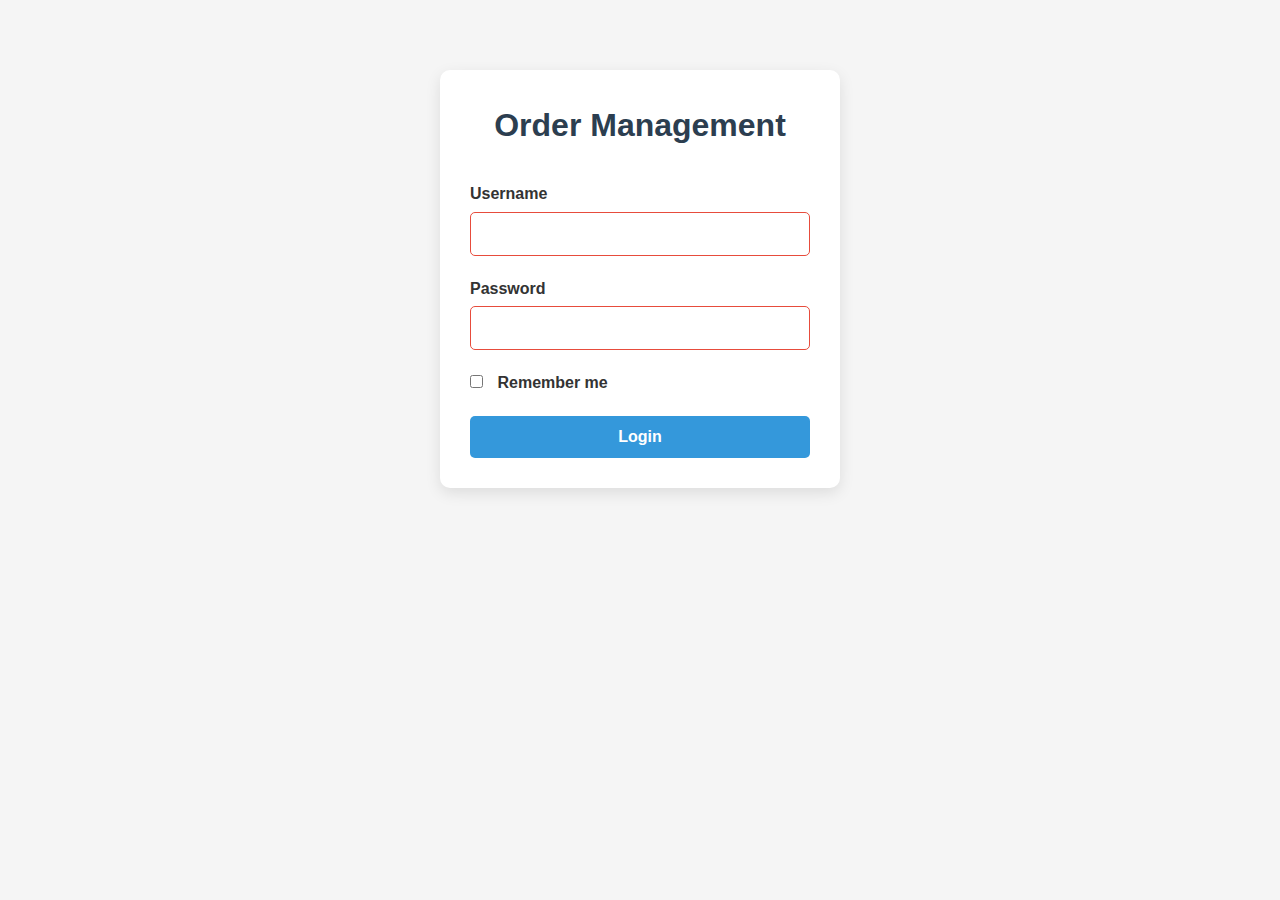
<file: old/index.html>
<!DOCTYPE html>
<html lang="en">
<head>
    <meta charset="UTF-8">
    <meta name="viewport" content="width=device-width, initial-scale=1.0">
    <title>Order Management System</title>
    <link rel="stylesheet" href="styles.css">
</head>
<body>
    <div id="login-page" class="page active">
        <div class="login-container">
            <h1>Order Management</h1>
            <form id="login-form">
                <div class="form-group">
                    <label for="username">Username</label>
                    <input type="text" id="username" required>
                </div>
                <div class="form-group">
                    <label for="password">Password</label>
                    <input type="password" id="password" required>
                </div>
                <div class="form-group">
                    <label>
                        <input type="checkbox" id="remember-me"> Remember me
                    </label>
                </div>
                <button type="submit" class="btn">Login</button>
            </form>
        </div>
    </div>

    <div id="admin-dashboard" class="page">
        <header>
            <h1>Admin Dashboard</h1>
            <button id="admin-logout" class="btn logout-btn">Logout</button>
        </header>
        <div class="dashboard-content">
            <div class="section">
                <h2>Order Status</h2>
                <div class="tabs">
                    <button class="tab-btn active" data-tab="all">All Orders</button>
                    <button class="tab-btn" data-tab="distributor">Distributors</button>
                    <button class="tab-btn" data-tab="franchise">Franchises</button>
                </div>
                <div id="admin-orders" class="orders-list"></div>
                <button id="create-order-btn" class="btn">Create New Order</button>
            </div>
        </div>
    </div>

    <div id="client-dashboard" class="page">
        <header>
            <h1>My Orders</h1>
            <button id="client-logout" class="btn logout-btn">Logout</button>
        </header>
        <div class="dashboard-content">
            <div id="client-orders" class="orders-list"></div>
        </div>
    </div>

    <div id="create-order-page" class="page">
        <header>
            <h1>Create New Order</h1>
            <button id="back-to-dashboard" class="btn logout-btn">Back</button>
        </header>
        <div class="dashboard-content">
            <form id="order-form">
                <div class="form-group">
                    <label for="client-select">Client</label>
                    <select id="client-select" required>
                        <option value="">Select a client</option>
                    </select>
                </div>
                <div class="form-group">
                    <label for="transport-mode">Transport Mode</label>
                    <select id="transport-mode" required>
                        <option value="">Select transport mode</option>
                        <option value="Road">Road</option>
                        <option value="Rail">Rail</option>
                        <option value="Air">Air</option>
                        <option value="Sea">Sea</option>
                    </select>
                </div>
                <div class="form-group">
                    <label for="order-cost">Cost ($)</label>
                    <input type="number" id="order-cost" min="0" step="0.01" required>
                </div>
                <button type="submit" class="btn">Create Order</button>
            </form>
        </div>
    </div>

    <div id="order-modal" class="modal">
        <div class="modal-content">
            <span class="close-modal">&times;</span>
            <h2>Update Order #<span id="modal-order-id"></span></h2>
            <form id="update-order-form">
                <div class="form-group">
                    <label for="order-status">Status</label>
                    <select id="order-status" required>
                        <option value="pending">Pending</option>
                        <option value="shipped">Shipped</option>
                        <option value="completed">Completed</option>
                    </select>
                </div>
                <div class="form-group">
                    <label for="paid-amount">Paid Amount ($)</label>
                    <input type="number" id="paid-amount" min="0" step="0.01" required>
                </div>
                <div class="form-group">
                    <p>Total Cost: $<span id="modal-total-cost">0.00</span></p>
                    <p>Amount Paid: $<span id="modal-paid-total">0.00</span></p>
                    <p>Amount Due: $<span id="modal-due-amount">0.00</span></p>
                </div>
                <button type="submit" class="btn">Update Order</button>
            </form>
        </div>
    </div>

    <script src="script.js"></script>
</body>
</html>
</file>
<file: old/styles.css>
/* Reset and base styles */
* {
    margin: 0;
    padding: 0;
    box-sizing: border-box;
    font-family: 'Segoe UI', Tahoma, Geneva, Verdana, sans-serif;
}

body {
    background-color: #f5f5f5;
    color: #333;
    line-height: 1.6;
    font-size: 16px;
}

.page {
    display: none;
    width: 100%;
    min-height: 100vh;
    padding: 20px;
}

.page.active {
    display: block;
}

/* Login page styles */
.login-container {
    max-width: 400px;
    margin: 50px auto;
    padding: 30px;
    background: white;
    border-radius: 10px;
    box-shadow: 0 5px 15px rgba(0, 0, 0, 0.1);
}

.login-container h1 {
    text-align: center;
    margin-bottom: 30px;
    color: #2c3e50;
}

.form-group {
    margin-bottom: 20px;
}

.form-group label {
    display: block;
    margin-bottom: 5px;
    font-weight: 600;
}

.form-group input, 
.form-group select {
    width: 100%;
    padding: 12px;
    border: 1px solid #ddd;
    border-radius: 5px;
    font-size: 16px;
}

.form-group input[type="checkbox"] {
    width: auto;
    display: inline-block;
    margin-right: 10px;
}

/* Button styles */
.btn {
    display: block;
    width: 100%;
    padding: 12px;
    background-color: #3498db;
    color: white;
    border: none;
    border-radius: 5px;
    font-size: 16px;
    font-weight: 600;
    cursor: pointer;
    transition: background-color 0.3s;
}

.btn:hover {
    background-color: #2980b9;
}

.logout-btn {
    background-color: #e74c3c;
    width: auto;
    padding: 8px 15px;
    margin-left: auto;
}

.logout-btn:hover {
    background-color: #c0392b;
}

.update-order-btn {
    margin-top: 15px;
    background-color: #f39c12;
}

.update-order-btn:hover {
    background-color: #e67e22;
}

/* Dashboard styles */
header {
    display: flex;
    align-items: center;
    margin-bottom: 30px;
    padding-bottom: 15px;
    border-bottom: 1px solid #ddd;
}

header h1 {
    flex-grow: 1;
    color: #2c3e50;
}

.dashboard-content {
    max-width: 800px;
    margin: 0 auto;
}

.section {
    background: white;
    padding: 20px;
    border-radius: 10px;
    box-shadow: 0 2px 10px rgba(0, 0, 0, 0.05);
    margin-bottom: 20px;
}

.section h2 {
    margin-bottom: 20px;
    color: #3498db;
}

/* Tabs */
.tabs {
    display: flex;
    margin-bottom: 20px;
    border-bottom: 1px solid #ddd;
}

.tab-btn {
    padding: 10px 15px;
    background: none;
    border: none;
    cursor: pointer;
    font-size: 16px;
    font-weight: 600;
    color: #7f8c8d;
    border-bottom: 3px solid transparent;
    transition: all 0.3s;
}

.tab-btn.active {
    color: #3498db;
    border-bottom-color: #3498db;
}

/* Orders list styles */
.orders-list {
    display: grid;
    gap: 15px;
}

.client-type-heading {
    margin: 20px 0 10px;
    color: #2c3e50;
    padding-bottom: 5px;
    border-bottom: 2px solid #3498db;
}

.order-card {
    background: white;
    padding: 15px;
    border-radius: 8px;
    box-shadow: 0 2px 5px rgba(0, 0, 0, 0.1);
    border-left: 4px solid #3498db;
}

.order-card h3 {
    color: #2c3e50;
    margin-bottom: 10px;
}

.order-card p {
    margin-bottom: 5px;
}

.order-status {
    display: inline-block;
    padding: 3px 8px;
    border-radius: 4px;
    font-size: 14px;
    font-weight: 600;
}

.status-pending {
    background-color: #f39c12;
    color: white;
}

.status-completed {
    background-color: #2ecc71;
    color: white;
}

.status-shipped {
    background-color: #3498db;
    color: white;
}

/* Payment progress */
.payment-progress {
    margin-top: 10px;
}

.progress-bar {
    height: 10px;
    background-color: #ecf0f1;
    border-radius: 5px;
    overflow: hidden;
    margin-bottom: 5px;
}

.progress-fill {
    height: 100%;
    background-color: #2ecc71;
    width: 0%;
    transition: width 0.3s;
}

.payment-details {
    display: flex;
    justify-content: space-between;
    font-size: 14px;
}

/* Modal */
.modal {
    display: none;
    position: fixed;
    top: 0;
    left: 0;
    width: 100%;
    height: 100%;
    background-color: rgba(0, 0, 0, 0.5);
    z-index: 1000;
    overflow-y: auto;
}

.modal-content {
    background: white;
    margin: 50px auto;
    padding: 20px;
    border-radius: 10px;
    width: 90%;
    max-width: 500px;
    position: relative;
}

.close-modal {
    position: absolute;
    top: 15px;
    right: 15px;
    font-size: 24px;
    cursor: pointer;
    color: #7f8c8d;
    transition: color 0.3s;
}

.close-modal:hover {
    color: #e74c3c;
}

/* Responsive adjustments */
@media (max-width: 480px) {
    .login-container {
        padding: 20px;
        margin: 20px auto;
    }
    
    header {
        flex-direction: column;
        align-items: flex-start;
    }
    
    .logout-btn {
        margin-top: 10px;
        width: 100%;
    }

    .tabs {
        flex-wrap: wrap;
    }

    .tab-btn {
        flex: 1 0 50%;
        text-align: center;
    }

    .modal-content {
        margin: 20px auto;
        padding: 15px;
    }
}

/* Animation for smoother transitions */
@keyframes fadeIn {
    from { opacity: 0; }
    to { opacity: 1; }
}

.page {
    animation: fadeIn 0.3s ease-in-out;
}

/* Form validation styles */
input:invalid, select:invalid {
    border-color: #e74c3c;
}

input:valid, select:valid {
    border-color: #2ecc71;
}
</file>
